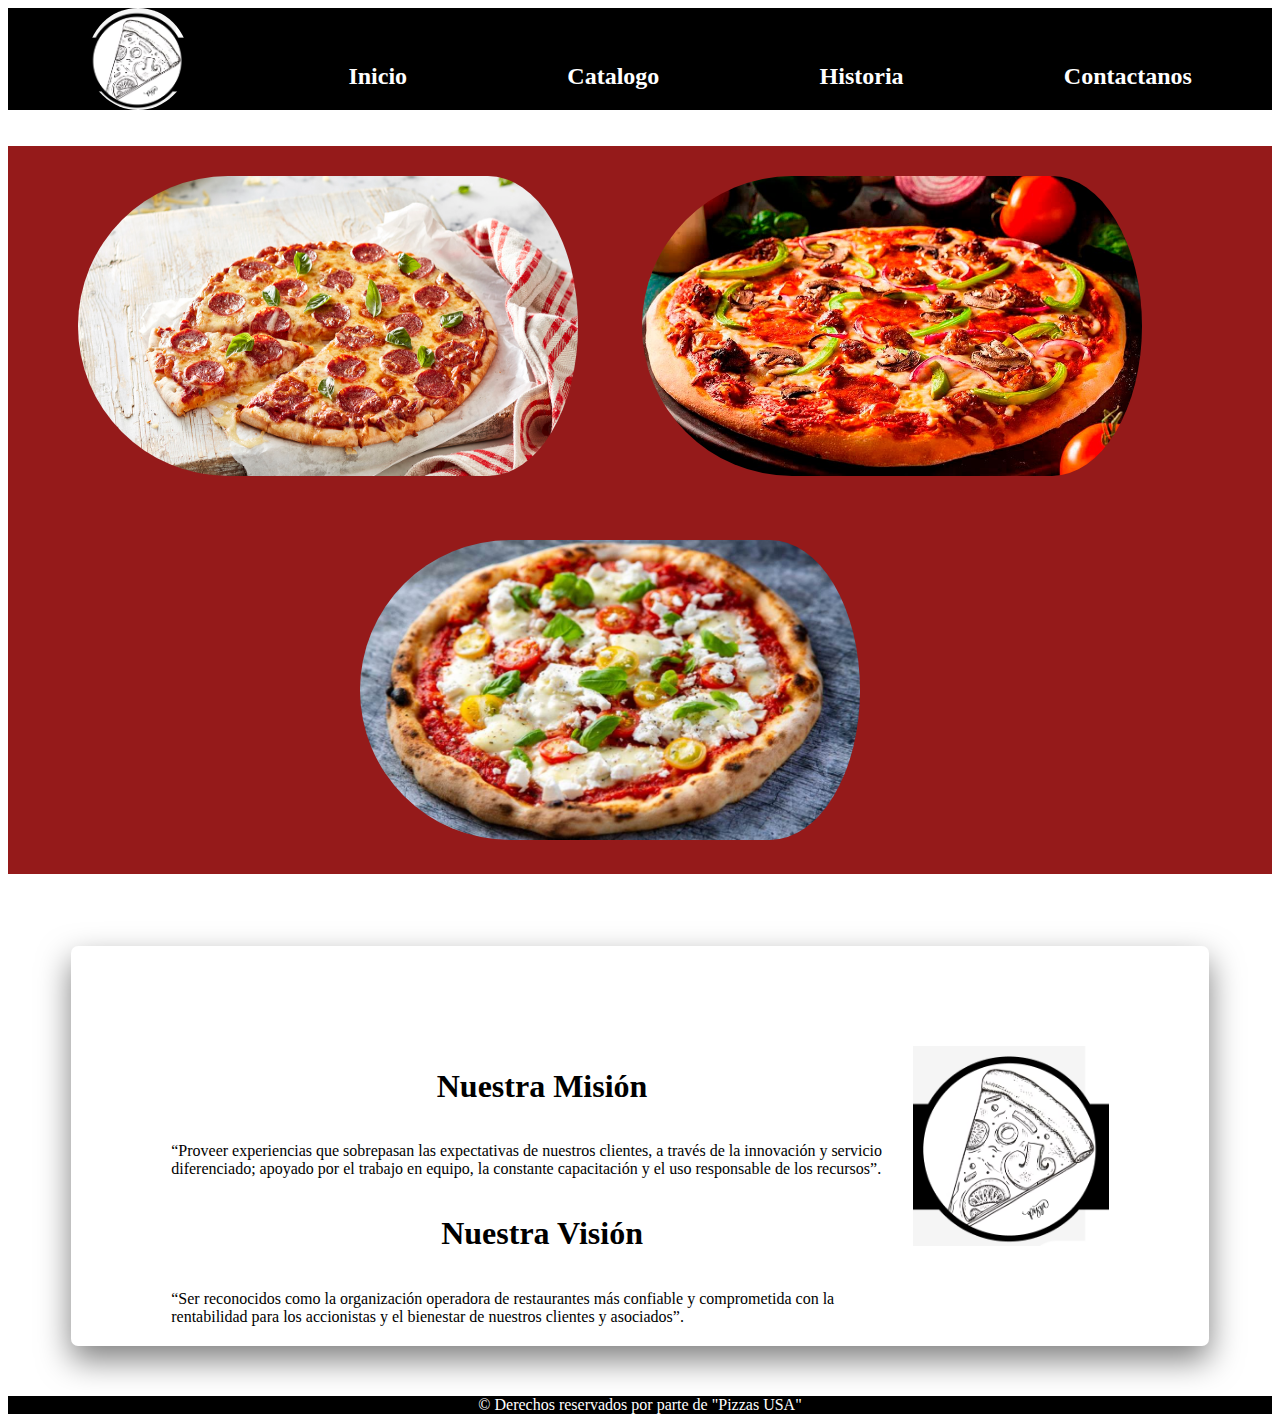
<file: paginas/index.html>
<!DOCTYPE html>
<html lang="en">
<head>
    <meta charset="UTF-8">
    <meta name="viewport" content="width=device-width, initial-scale=1.0">
    <link rel="stylesheet" href="../css/style2.css">
    <link rel="shortcut icon" href="../img/logo pizaa.png" type="image/x-icon">
    <title>Inicio</title>
</head>
<body>
    <div class="inicio">
        <header>
            <main>
                <img src="../img/logo pizaa.png" alt="logocos">
               <h2><a href="./index.html">Inicio</a></h2>
               <h2><a href="./menu.html">Catalogo</a></h2>
               <h2><a href="./historia.html">Historia</a></h2>
               <h2><a href="./contactanso.html">Contactanos</a></h2>
               
            </main>
        </header>
    </div>
  

    <br><br>

    <div class="parte2">


    <div class="img_2"> 

  <div style="text-align:center;">
  <img src="../img/pizza_1.jpg" alt="" sizes="" srcset="" width="500" height="300"
  
   style="text-align:center;">
    <img src="../img/pizza_2.jpg" alt="" sizes="" srcset="" width="500" height="300"

    
    style="text-align:left;">
    <img src="../img/pizza_3.jpg" alt="" sizes="" srcset="" width="500" height="300">
 
    </div>
    </div>
    </div>


<br><br><br><br>


<div class="contenido2">
    <div class="ultargeta">
        <div class="ulcaja">
           
            <div class="ulletra">
                <h1>Nuestra Misión</h1>
                <p> “Proveer experiencias que sobrepasan las expectativas de nuestros clientes, a través de la innovación y servicio diferenciado; apoyado por el trabajo en equipo, la constante capacitación y el uso responsable de los recursos”.</p>     

                <h1>Nuestra Visión</h1>
                <p> “Ser reconocidos como la organización operadora de restaurantes más confiable y comprometida con la rentabilidad para los accionistas y el bienestar de nuestros clientes y asociados”.</p>  
                
            </div>
            
            <img src="../img/logo pizaa.png" alt="pizza">
        </div>
        
    </div>
</div>    

    <div class="pie">
        <footer>© Derechos reservados por parte de "Pizzas USA"</footer>
     </div>

</body>
</html>
</file>
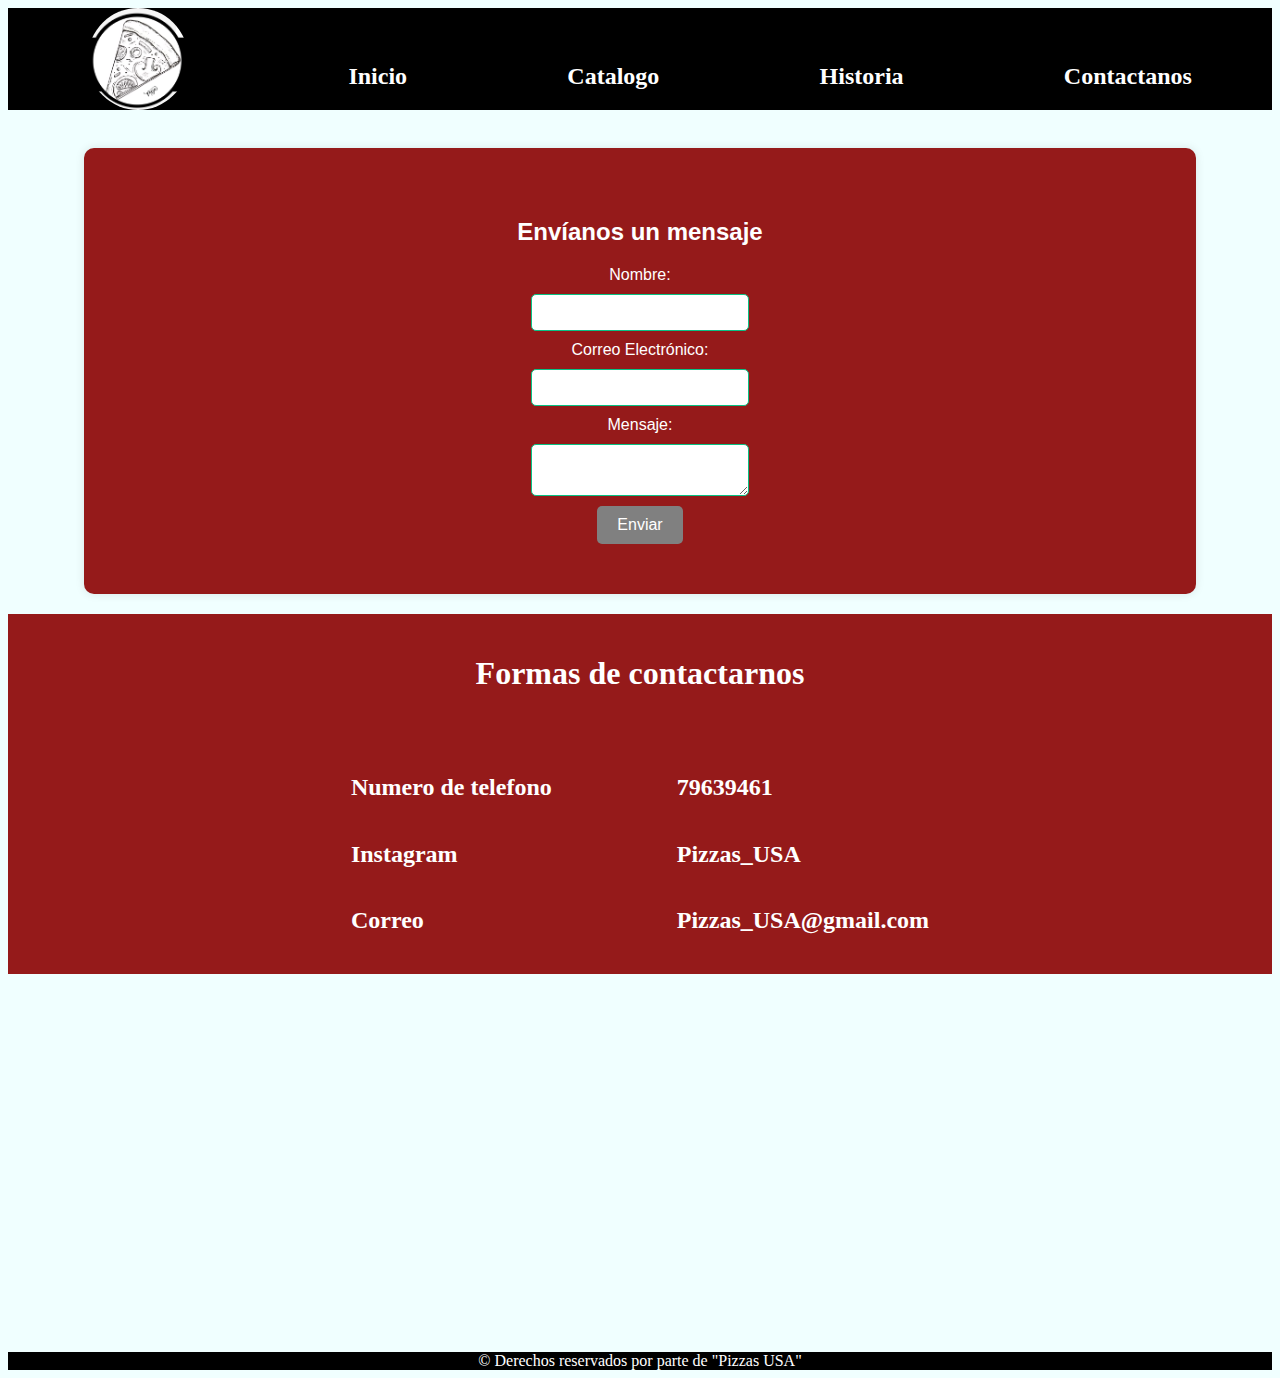
<file: paginas/contactanso.html>
<!DOCTYPE html>
<html lang="en">
<head>
    <meta charset="UTF-8">
    <meta name="viewport" content="width=device-width, initial-scale=1.0">
    <link rel="stylesheet" href="../css/style.css">
    <link rel="shortcut icon" href="../img/logo pizaa.png" type="image/x-icon">
    <title>Contactanos</title>
</head>
<body>
    <div class="inicio">
        <header>
            <main>
                <img src="../img/logo pizaa.png" alt="logocos">
               <h2><a href="./index.html">Inicio</a></h2>
               <h2><a href="./menu.html">Catalogo</a></h2>
               <h2><a href="./historia.html">Historia</a></h2>
               <h2><a href="./contactanso.html">Contactanos</a></h2>
               
            </main>
        </header>
    </div>
    <br>

    <div class="main-3">
        <main>
            <section>
                <h2>Envíanos un mensaje</h2>
                <form>
                    <label for="nombre">Nombre:</label>
                    <input type="text" id="nombre" name="nombre" required>
                    <label for="email">Correo Electrónico:</label>
                    <input type="email" id="email" name="email" required>
                    <label for="mensaje">Mensaje:</label>
                    <textarea id="mensaje" name="mensaje" required></textarea>
                    <button type="submit">Enviar</button>
                </form>
            </section>
        </main>
    </div>


    <div class="f">
        <h1>Formas de contactarnos</h1>
    </div>
    <div class="conta">
        

        <div class="redess">
            <h2>Numero de telefono </h2>
            <h2>Instagram </h2>
            <h2>Correo</h2>
        </div>

        <div class="redes">
            <h2>79639461</h2>
            <h2>Pizzas_USA</h2>
            <h2>Pizzas_USA@gmail.com</h2>
        </div>

    </div>

   

    <br><br><br><br><br><br><br><br><br><br><br><br><br><br><br><br><br><br><br><br><br>
    
    <div class="pie">
        <footer>© Derechos reservados por parte de "Pizzas USA"</footer>
     </div>

</body>
</html>
</file>
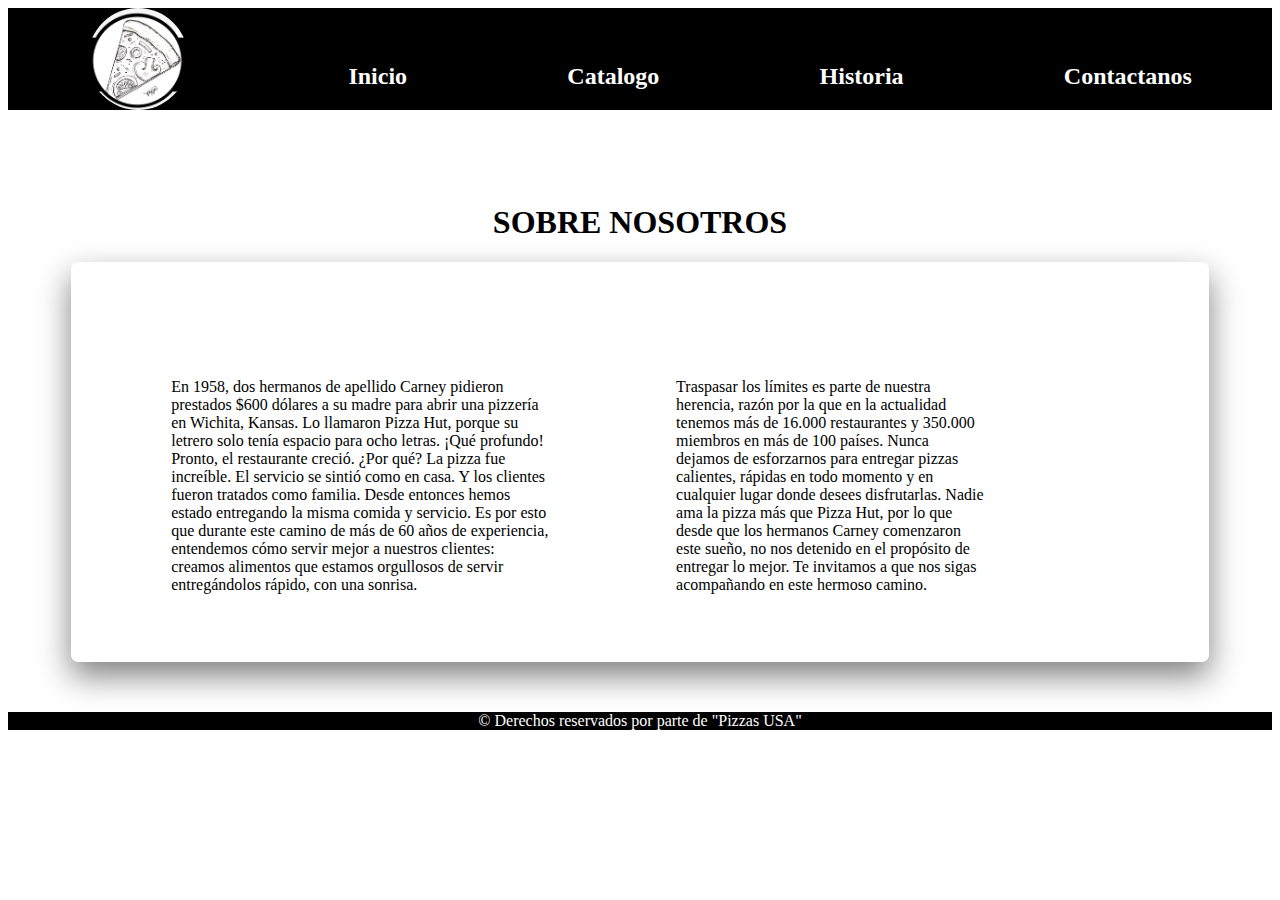
<file: paginas/historia.html>
<!DOCTYPE html>
<html lang="en">
<head>
    <meta charset="UTF-8">
    <meta name="viewport" content="width=device-width, initial-scale=1.0">
    <link rel="stylesheet" href="../css/style2.css">
    <link rel="shortcut icon" href="../img/logo pizaa.png" type="image/x-icon">
    <title>Document</title>
</head>
<body>
    <div class="inicio">
        <header>
            <main>
                <img src="../img/logo pizaa.png" alt="logocos">
               <h2><a href="./index.html">Inicio</a></h2>
               <h2><a href="./menu.html">Catalogo</a></h2>
               <h2><a href="./historia.html">Historia</a></h2>
               <h2><a href="./contactanso.html">Contactanos</a></h2>
               
            </main>
        </header>
    </div>
<br><br><br><br>

<div class="contenido">
<h1>SOBRE NOSOTROS </h1>
    
    <div class="CAJA">
        
           
            <div class="cajax">
                
                <p> En 1958, dos hermanos de apellido Carney pidieron prestados $600 dólares a su madre para abrir una pizzería en Wichita, Kansas. Lo llamaron Pizza Hut, porque su letrero solo tenía espacio para ocho letras. ¡Qué profundo!
                    Pronto, el restaurante creció. ¿Por qué? La pizza fue increíble. El servicio se sintió como en casa. Y los clientes fueron tratados como familia.
                    Desde entonces hemos estado entregando la misma comida y servicio. Es por esto que durante este camino de más de 60 años de experiencia, entendemos cómo servir mejor a nuestros clientes: creamos alimentos que estamos orgullosos de servir entregándolos rápido, con una sonrisa.</p>     

                 
                
            </div>

            <div class="cajaz">
                
                <p> Traspasar los límites es parte de nuestra herencia, razón por la que en la actualidad tenemos más de 16.000 restaurantes y 350.000 miembros en más de 100 países.
                    Nunca dejamos de esforzarnos para entregar pizzas calientes, rápidas en todo momento y en cualquier lugar donde desees disfrutarlas.
                    Nadie ama la pizza más que Pizza Hut, por lo que desde que los hermanos Carney comenzaron este sueño, no nos detenido en el propósito de entregar lo mejor.
                    Te invitamos a que nos sigas acompañando en este hermoso camino.</p>     

               
                
            </div>
        
        </div>
    </div>



        <div class="pie">
            <footer>© Derechos reservados por parte de "Pizzas USA"</footer>
         </div>

</body>
</html>
</file>
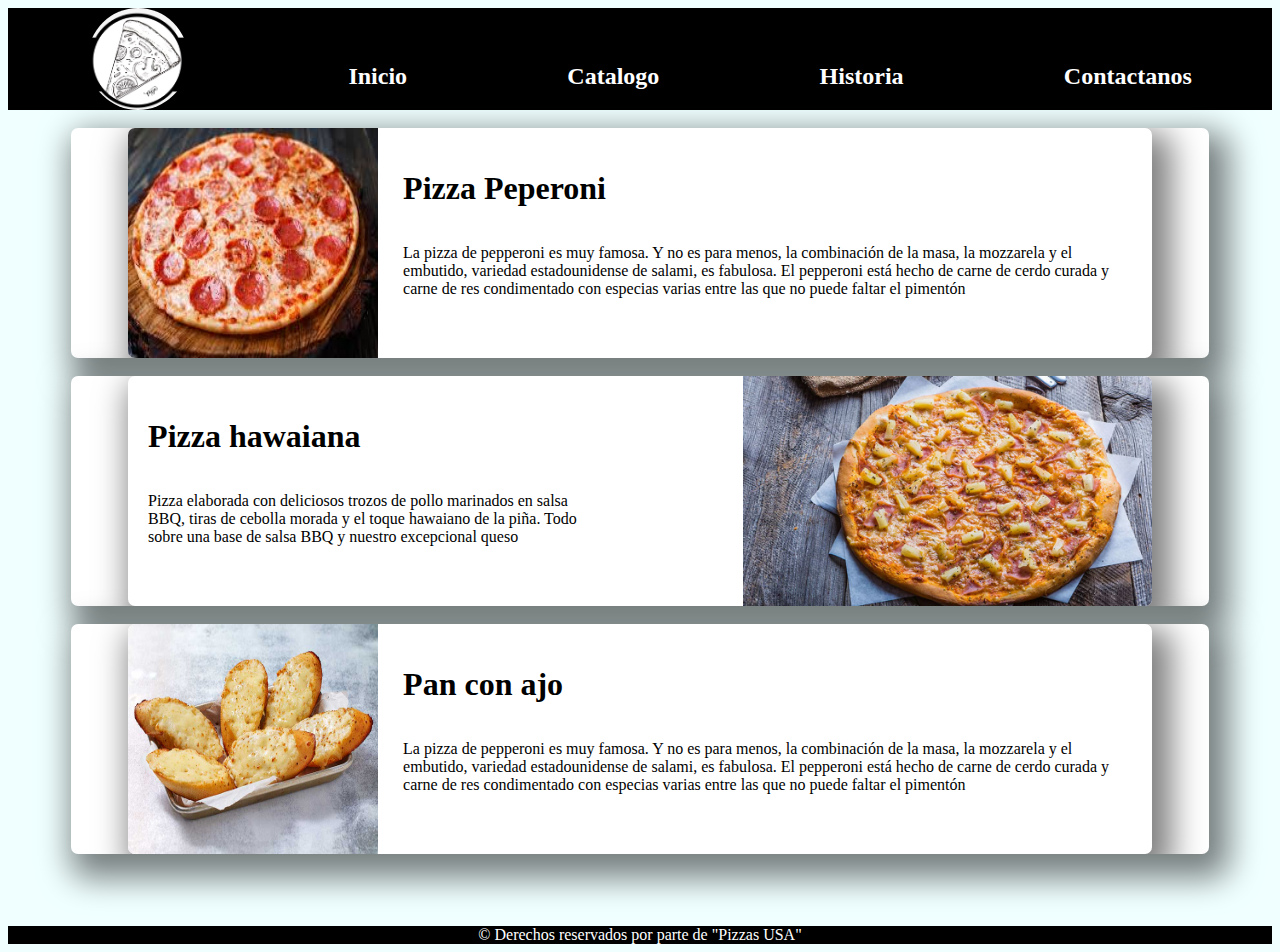
<file: paginas/menu.html>
<!DOCTYPE html>
<html lang="en">
<head>
    <meta charset="UTF-8">
    <meta name="viewport" content="width=device-width, initial-scale=1.0">
   <link rel="stylesheet" href="../css/style.css">
    <link rel="shortcut icon" href="../img/logo pizaa.png" type="image/x-icon">
    <title>Catalogo</title>
</head>
<body>

    <div class="inicio">
        <header>
            <main>
                <img src="../img/logo pizaa.png" alt="logocos">
               <h2><a href="./index.html">Inicio</a></h2>
               <h2><a href="./menu.html">Catalogo</a></h2>
               <h2><a href="./historia.html">Historia</a></h2>
               <h2><a href="./contactanso.html">Contactanos</a></h2>
               
            </main>
        </header>
    </div>
    <br>

     <div class="ulcaja">
    <div class="ultargeta">
        <div class="ulcaja">
            <img src="../img/pizza peperonni.jpg" alt="pizza">
            <div class="ulletra">
                <h1>Pizza Peperoni </h1>
                <p> La pizza de pepperoni es muy famosa. Y no es para menos, la combinación de la masa, la mozzarela y el embutido, variedad estadounidense de salami, es fabulosa. El pepperoni está hecho de carne de cerdo curada y carne de res condimentado con especias varias entre las que no puede faltar el pimentón</p>     
                
            </div>
            
        </div>
        
    </div>
</div>
    <br>
<div class="ulcaja2">
    <div class="ultargeta">
        <div class="ulcaja2">
            
            <div class="ulletra">
                <h1>Pizza hawaiana </h1>
                <p>  Pizza elaborada con deliciosos trozos de pollo marinados en salsa BBQ, tiras de cebolla morada y el toque hawaiano de la piña. Todo sobre una base de salsa BBQ y nuestro excepcional queso</p>     
                
            </div>
            <img src="../img/pizza hawaiana.avif" alt="pizza">
        </div>
        
    </div>
</div>
<br>
    <div class="ulcaja">
    <div class="ultargeta">
        <div class="ulcaja">
            <img src="../img/pan con ajo.jpg" alt="Pan con ajo ">
            <div class="ulletra">
                <h1>Pan con ajo </h1>
                <p> La pizza de pepperoni es muy famosa. Y no es para menos, la combinación de la masa, la mozzarela y el embutido, variedad estadounidense de salami, es fabulosa. El pepperoni está hecho de carne de cerdo curada y carne de res condimentado con especias varias entre las que no puede faltar el pimentón</p>     
                
            </div>
            
        </div>
        
    </div>
</div>

    <br><br><br><br>
    
 <div class="pie">
    <footer>© Derechos reservados por parte de "Pizzas USA"</footer>
 </div>


    
</body>
</html>
</file>
<file: css/style2.css>
@media (max-width: 1080px) {
    .contenido {
      display: flex;
      flex-direction: column;
      justify-content: center;
      padding: 10px;
    }
    .contenido p {
      padding: 10px;
      text-align: center;
    }
    .contenido2{
      width: 90%;
      margin: 15px 0px 15px 0px;
      justify-content: center;
    }
    .contenidop{
      font-size: 17px;
    }
    .contenido2 img {
      width: 90%;
      margin: 10px auto;
      display: block;
    }
    .contenido3{
      border-radius: 10%;
    }
    .ulcaja, .ulcaja2 {
      width: 90%;
      float: none;
      margin: 10px auto;
    }
    .contenidop img {
        width: 90%;
        margin: 10px auto;
        display: block;
      }
  }

main img {
    width: 100px;
    border-radius: 50px;
    }

.inicio{
    background-color: black;
    }

main{
    display: flex;
    flex-direction: row;
    justify-content: space-around;
    align-items: flex-end;
    
}

main a {
    text-decoration: none;
    color: white;
}

a:hover{
    text-decoration: overline;
}

.parte2{

    background-color: #951A1A;
    
}

.img_2 img{
    border-radius: 300px;
    margin-bottom: 30px;
    margin-top: 30px;
    padding-right: 60px;
}

.ultargeta{
    justify-content: center;
    }

    .ulcaja:hover{
        background-color: white;
      overflow: unset;
      transform: translateY(-5px);
    
    }
    .ulcaja{
        display: flex;
        flex-direction: row;
        height: 400px;
        width: 90%;
        margin: auto;
        border-radius: 7px;
        box-shadow: 0px 14px 32px 0px rgba(0, 0, 0, 0.5);
        overflow: hidden;
        box-sizing: border-box;
        padding: 100px;
        margin-bottom: 50px;
           
    }
    .ulcaja img{
        width: 250px;
       
    }
    .ulletra{
        display: flex;
        flex-direction: column;
        
    }

    .caja_2{
        display: flex;
        flex-direction: row;
        height: 400px;
        width: 90%;
        margin: auto;
        border-radius: 7px;
        box-shadow: 0px 14px 32px 0px rgba(0, 0, 0, 0.5);
        overflow: hidden;
        box-sizing: border-box;
        padding: 100px;
        margin-bottom: 50px;

    }

    .CAJA{
        display: flex;
        flex-direction: row;
        height: 400px;
        width: 90%;
        margin: auto;
        border-radius: 7px;
        box-shadow: 0px 14px 32px 0px rgba(0, 0, 0, 0.5);
        overflow: hidden;
        box-sizing: border-box;
        padding: 100px;
        margin-bottom: 50px;
    }

    .cajax{
        padding-right: 125px;
        display: flex;
        flex-direction: column;
    }

    .cajaz{
        padding-right: 125px;
        display: flex;
        flex-direction: column;
    }

    h1{
        text-align: center;
    }

    .pie{
        justify-content: center;
        background-color: black;
        display: flex;
    
    
    }
    .pie footer{
        color: white;
    }
</file>
<file: css/style.css>
@media (max-width: 1080px) {
    .contenido{
      display: flex;
      flex-direction: column;
      justify-content: center;
      padding: 10px;
    }
    .contenido p {
      padding: 10px;
      text-align: center;
    }
    .contenido2{
      width: 90%;
      margin: 15px 0px 15px 0px;
      justify-content: center;
    }
    .contenido p{
      font-size: 17px;
    }
    .contenido2 img {
      width: 90%;
      margin: 10px auto;
      display: block;
    }
    .contenido3{
      border-radius: 10%;
    }
    .ulcaja, .ulcaja2 {
      width: 90%;
      float: none;
      margin: 10px auto;
    }
  }



body{
    background-color: azure;
}

main img {
    width: 100px;
    border-radius: 50px;
    }

.inicio{
    background-color: black;
    }

main{
    display: flex;
    flex-direction: row;
    justify-content: space-around;
    align-items: flex-end;
    
}

main a {
    text-decoration: none;
    color: white;
}

a:hover{
    text-decoration: overline;
}


.ultargeta{
    justify-content: center;
    }
    .ulcaja:hover{
        color: white;
        background-color: #951A1A;
      overflow: unset;
      transform: translate(-5px);
      
      
    }
    .ulcaja{
        background-color: white;
        display: flex;
        flex-direction: row;
        height: 230px;
        width: 90%;
        margin: auto;
        border-radius: 7px;
        box-shadow: 10px 14px 32px 10px rgba(0, 0, 0, 0.5);
        overflow: hidden;
        box-sizing: border-box;
        
    }
    .ulcaja img{
        width: 250px;
        padding-right: 5px;
    }
    .ulletra{
        display: flex;
        flex-direction: column;
        padding: 20px;
    }

    .ulcaja2{
        background-color: white;
        display: flex;
        flex-direction: row;
        height: 230px;
        width: 90%;
        margin: auto;
        border-radius: 7px;
        box-shadow: 10px 14px 32px 10px rgba(0, 0, 0, 0.5);
        overflow: hidden;
        box-sizing: border-box;
    }
.ulcaja2 img {
    padding-left: 115px;
}
.ulcaja2:hover{
   color: white;
    background-color: #951A1A;
  overflow: unset;
  transform: translate(-5px);
 

}
.pie{
    justify-content: center;
    background-color: black;
    display: flex;


}
.pie footer{
    color: white;
}
.f{
    color: white;
    display: flex;
    justify-content: center;
    background-color: #951A1A;
    padding: 20px;
}
.conta{
    color: white;
    display: flex;
    flex-direction: row;
    justify-content: center;
    background-color: #951A1A;
    padding: 20px;
}
.redess{
    padding-right: 125px;
    display: flex;
    flex-direction: column;
}
.redes{
    display: flex;
    flex-direction: column;
}

.main-3{
    background-color: #951A1A;
    padding: 50px;
    margin: 20px auto;
    width: 80%;
    border-radius: 10px;
    box-shadow: 0px 0px 10px rgba(0, 0, 0, 0.1);
    justify-content: center;
    font-family: "Oswald", sans-serif;
    color: white;
}

form {
    display: flex;
    flex-direction: column;
    align-items: center;
}

button {
    background-color: gray  ;
    color: white;
    padding: 10px 20px;
    border: none;
    border-radius: 5px;
    cursor: pointer;
    font-size: 16px;
}

button:hover {
    background-color: black;
}

input, textarea {
    width: 80%;
    padding: 10px;
    margin: 10px 0;
    border: 1px solid #09c184;
    border-radius: 5px;
}
</file>
